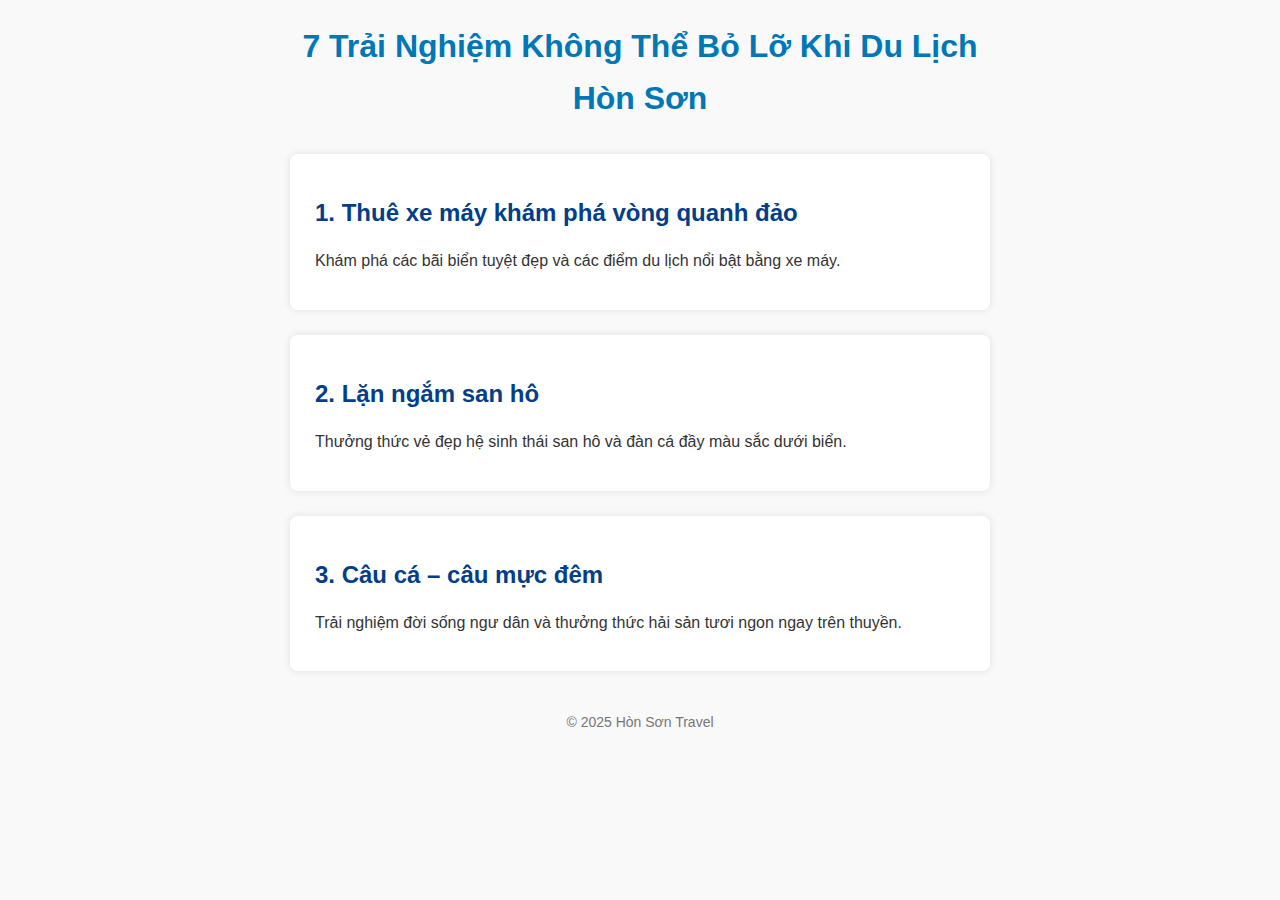
<file: trai nghiem hon son/index.html>
<!DOCTYPE html>
<html lang="vi">
<head>
  <meta charset="UTF-8" />
  <meta name="viewport" content="width=device-width, initial-scale=1" />
  <title>Trang Bài Viết Hòn Sơn</title>
  <link rel="stylesheet" href="style.css" />
</head>
<body>
  <header>
    <h1>7 Trải Nghiệm Không Thể Bỏ Lỡ Khi Du Lịch Hòn Sơn</h1>
  </header>

  <main>
    <section class="article-block">
      <h2>1. Thuê xe máy khám phá vòng quanh đảo</h2>
      <p>Khám phá các bãi biển tuyệt đẹp và các điểm du lịch nổi bật bằng xe máy.</p>
    </section>

    <section class="article-block">
      <h2>2. Lặn ngắm san hô</h2>
      <p>Thưởng thức vẻ đẹp hệ sinh thái san hô và đàn cá đầy màu sắc dưới biển.</p>
    </section>

    <section class="article-block">
      <h2>3. Câu cá – câu mực đêm</h2>
      <p>Trải nghiệm đời sống ngư dân và thưởng thức hải sản tươi ngon ngay trên thuyền.</p>
    </section>

    <!-- Bạn có thể tiếp tục thêm section.article-block cho các bài viết khác -->
  </main>

  <footer>
    <p>&copy; 2025 Hòn Sơn Travel</p>
  </footer>
</body>
</html>
</file>
<file: trai nghiem hon son/style.css>
/* Đặt font dễ đọc */
body {
  font-family: Arial, sans-serif;
  line-height: 1.6;
  max-width: 700px;
  margin: 20px auto;
  padding: 0 15px;
  color: #333;
  background-color: #f9f9f9;
}

/* Tiêu đề trang */
header h1 {
  color: #0077b6;
  text-align: center;
  margin-bottom: 30px;
}

/* Các block bài viết */
.article-block {
  background-color: white;
  padding: 20px 25px;
  margin-bottom: 25px;
  border-radius: 8px;
  box-shadow: 0 0 8px rgba(0,0,0,0.1);
}

.article-block h2 {
  color: #023e8a;
  margin-bottom: 12px;
}

/* Footer */
footer {
  text-align: center;
  font-size: 14px;
  color: #777;
  margin-top: 40px;
  padding-bottom: 20px;
}
</file>
